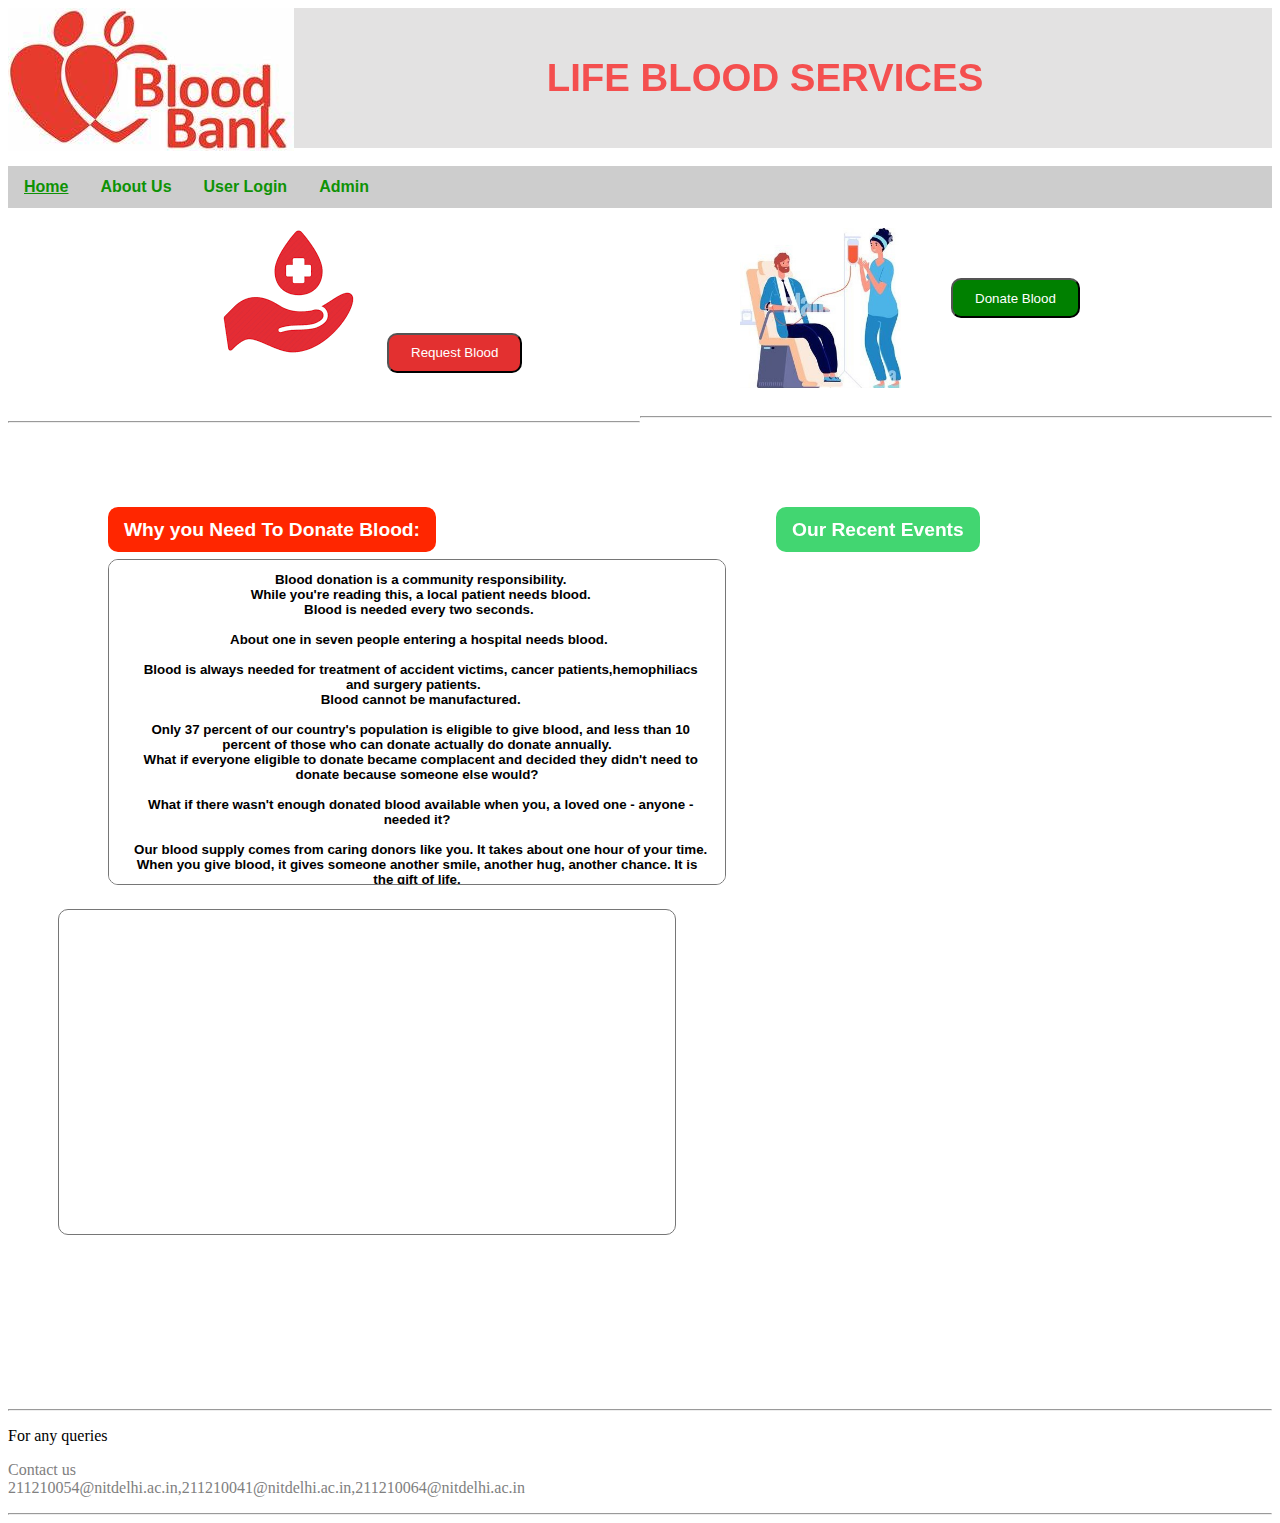
<file: index.html>
<!DOCTYPE html>
<html lang="en">
<head>
    <meta charset="UTF-8">
    <meta http-equiv="X-UA-Compatible" content="IE=edge">
    <meta name="viewport" content="width=device-width, initial-scale=1.0">
    <title>Blood Bank|Home</title>
	<link rel="stylesheet" href="homestyle.css">
</head>
<body>
	<header><span class="logo"><img src="logo.png" alt="img"></span>
		<span><center><br><h1>LIFE BLOOD SERVICES</h1></center></span>
		<br>
		<ul>
		  <li><a class="active" href="#home">Home</a></li>
		<li><a href="aboutus.html">About Us</a></li>
		  <li><a href="userlogin.html">User Login</a></li>
		  <li><a href="adminlogin.html">Admin</a></li>	
		</ul>
	</header>	  
	<main>
		<span class="requestblood">
		<span class="requestbloodimage"><img src="request blood.png" alt="img"></span>
		<button class="requestbloodbutton"> 
			<a class="requestbloodbutton" href="userlogin.html">Request Blood</a>
		</button>
		<br>
		<hr>
	    </span>
		<span class="donateblood">
			<span class="donatebloodimage"><img src="donate blood.jpg" alt="img"></span>
			<button class="donatebloodbutton"> 
				<a class="donatebloodbutton" href="userlogin.html">Donate Blood</a>
			</button>
			<br>
			<br>
			<br><br><br><br>
			<hr>
		</span>
		<span class="wyndb">
			<label for="wyntdb" class="wyndb">Why you Need To Donate Blood:</label>
		    <br>
			<br>
			<textarea name="wyndb" id="" cols="70" rows="20" class="wyndb" >  Blood donation is a community responsibility.
  While you're reading this, a local patient needs blood.
  Blood is needed every two seconds. 

  About one in seven people entering a hospital needs blood. 

  Blood is always needed for treatment of accident victims, cancer patients,hemophiliacs and surgery patients.  
  Blood cannot be manufactured.

  Only 37 percent of our country's population is eligible to give blood, and less than 10 percent of those who can donate actually do donate annually.
  What if everyone eligible to donate became complacent and decided they didn't need to donate because someone else would?

  What if there wasn't enough donated blood available when you, a loved one - anyone - needed it?

  Our blood supply comes from caring donors like you. It takes about one hour of your time. When you give blood, it gives someone another smile, another hug, another chance. It is the gift of life.
				
	Be a Hero. Give Blood.</textarea>
		</span>
		<span>
			<label for="ore" class="ore">Our Recent Events</label>
			 <textarea name="ore" id="" cols="70" rows="20" class="ore">

			 </textarea>
		</span>


	</main>
	<br><br><br><br><br><br><br><br><br>
	<footer><hr>
		<p> For any queries</p>
		<p style="color:grey"> Contact us<br>
		211210054@nitdelhi.ac.in,211210041@nitdelhi.ac.in,211210064@nitdelhi.ac.in</p><hr>
	</footer>
	
	
</body>
</html>
</file>
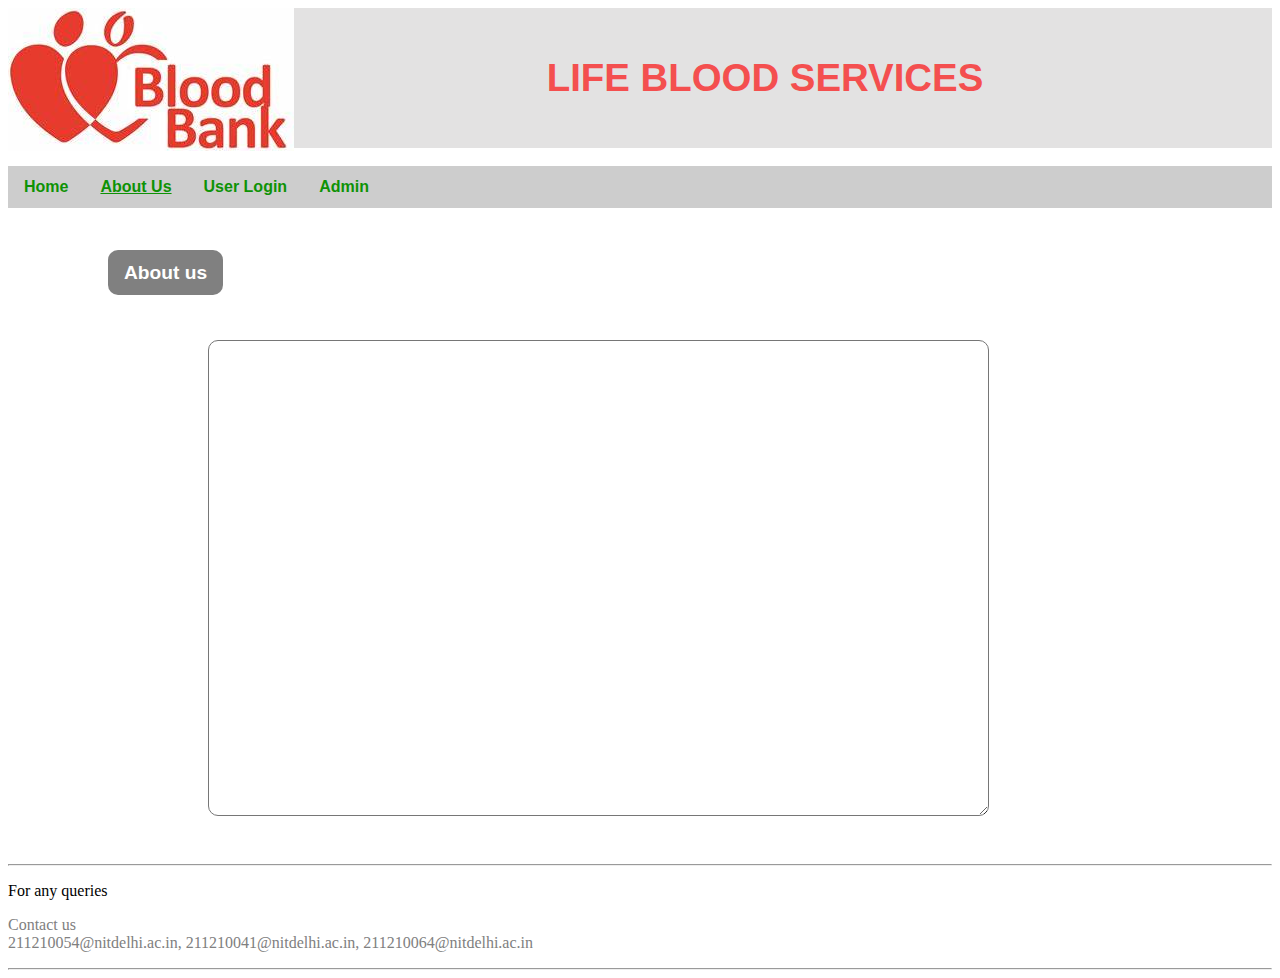
<file: aboutus.html>
<!DOCTYPE html>
<html lang="en">

<head>
	<meta charset="UTF-8">
	<meta http-equiv="X-UA-Compatible" content="IE=edge">
	<meta name="viewport" content="width=device-width, initial-scale=1.0">
	<title>Blood Bank|Home</title>
	<link rel="stylesheet" href="aboutusstyle.css">
</head>

<body>
	<header><span class="logo"><img src="logo.png" alt="img"></span>
		<span>
			<center><br>
				<h1>LIFE BLOOD SERVICES</h1>
			</center>
		</span>
		<br>
		<ul>
			<li><a href="index.html">Home</a></li>
			<li><a class="active" href="#aboutus">About Us</a></li>
			<li><a href="userlogin.html">User Login</a></li>
			<li><a href="adminlogin.html">Admin</a></li>
		</ul>
	</header>
	<main>
		<br>
		<br>
		<br>
		<label for="aboutus" class="aboutus">About us</label>
		<br>
		<br>
		<br>
		<span>
			<textarea name="aboutus" id="" cols="90" rows="30" class="aboutus">

			</textarea>
			<br><br>
		</span>
		</span>
		<div>
			<script type="text/javascript" src="https://form.jotform.com/223244849986472"></script>
		</div>
	</main>
	</span>
	<br>
	<footer>
		<hr>
		<p> For any queries</p>
		<p style="color:grey"> Contact us<br>
			211210054@nitdelhi.ac.in,
			211210041@nitdelhi.ac.in,
			211210064@nitdelhi.ac.in</p>
		<hr>
	</footer>


</body>

</html>
</file>
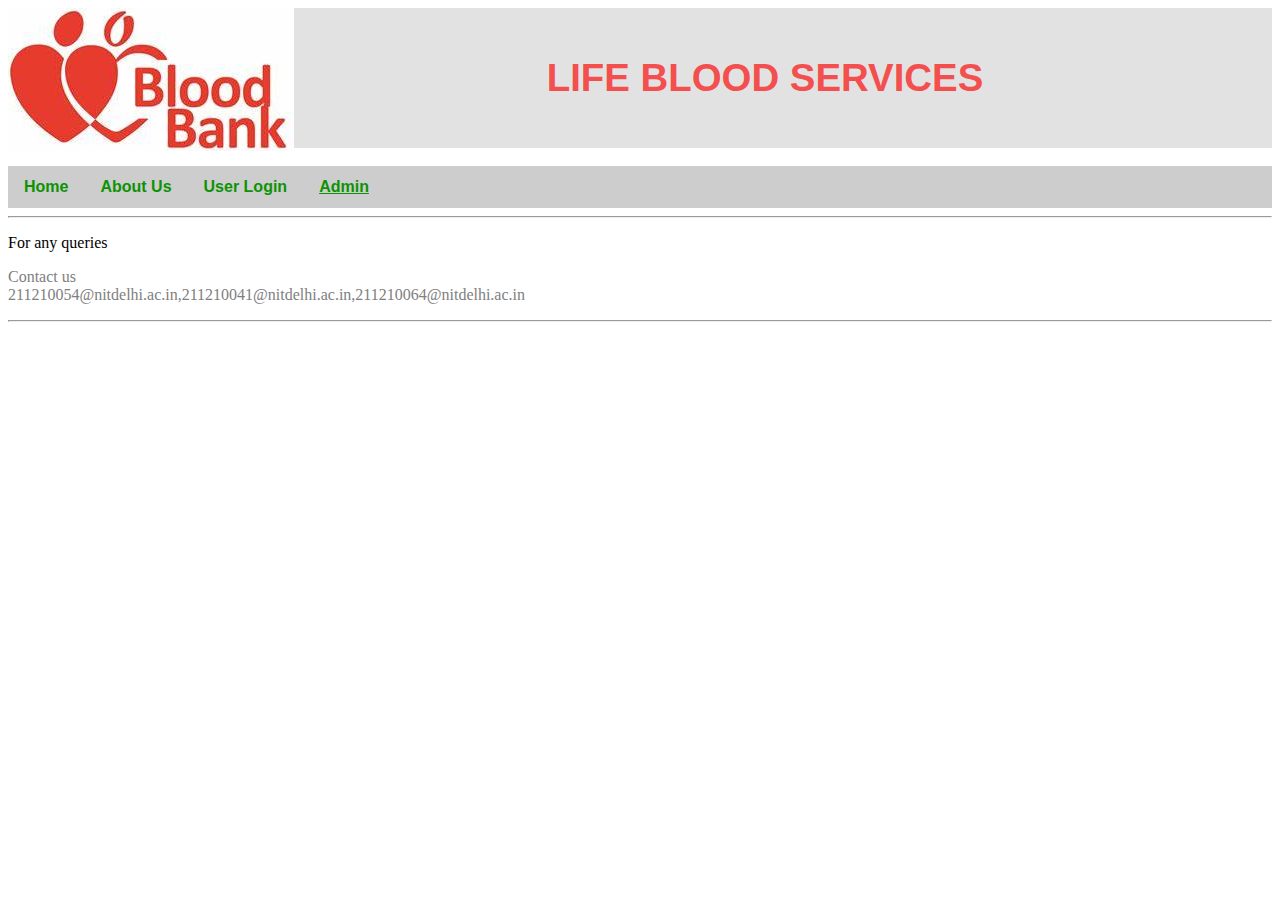
<file: addaadmin.html>
<!DOCTYPE html>
<html lang="en">

<head>
	<meta charset="UTF-8">
	<meta http-equiv="X-UA-Compatible" content="IE=edge">
	<meta name="viewport" content="width=device-width, initial-scale=1.0">
	<title>add a admin</title>
	<link rel="stylesheet" href="addaadminstyle.css">
</head>

<body>
	<header><span class="logo"><img src="logo.png" alt="img"></span>
		<span>
			<center><br>
				<h1>LIFE BLOOD SERVICES</h1>
			</center>
		</span>
		<br>
		<ul>
			<li><a href="index.html">Home</a></li>
			<li><a href="aboutus.html">About Us</a></li>
			<li><a href="userlogin.html">User Login</a></li>
			<li><a class="active" href="#admin">Admin</a></li>
		</ul>
	</header>
	<main>

	</main>
	<footer>
		<hr>
		<p> For any queries</p>
		<p style="color:grey"> Contact us<br>
			211210054@nitdelhi.ac.in,211210041@nitdelhi.ac.in,211210064@nitdelhi.ac.in</p>
		<hr>
	</footer>
</body>

</html>
</file>
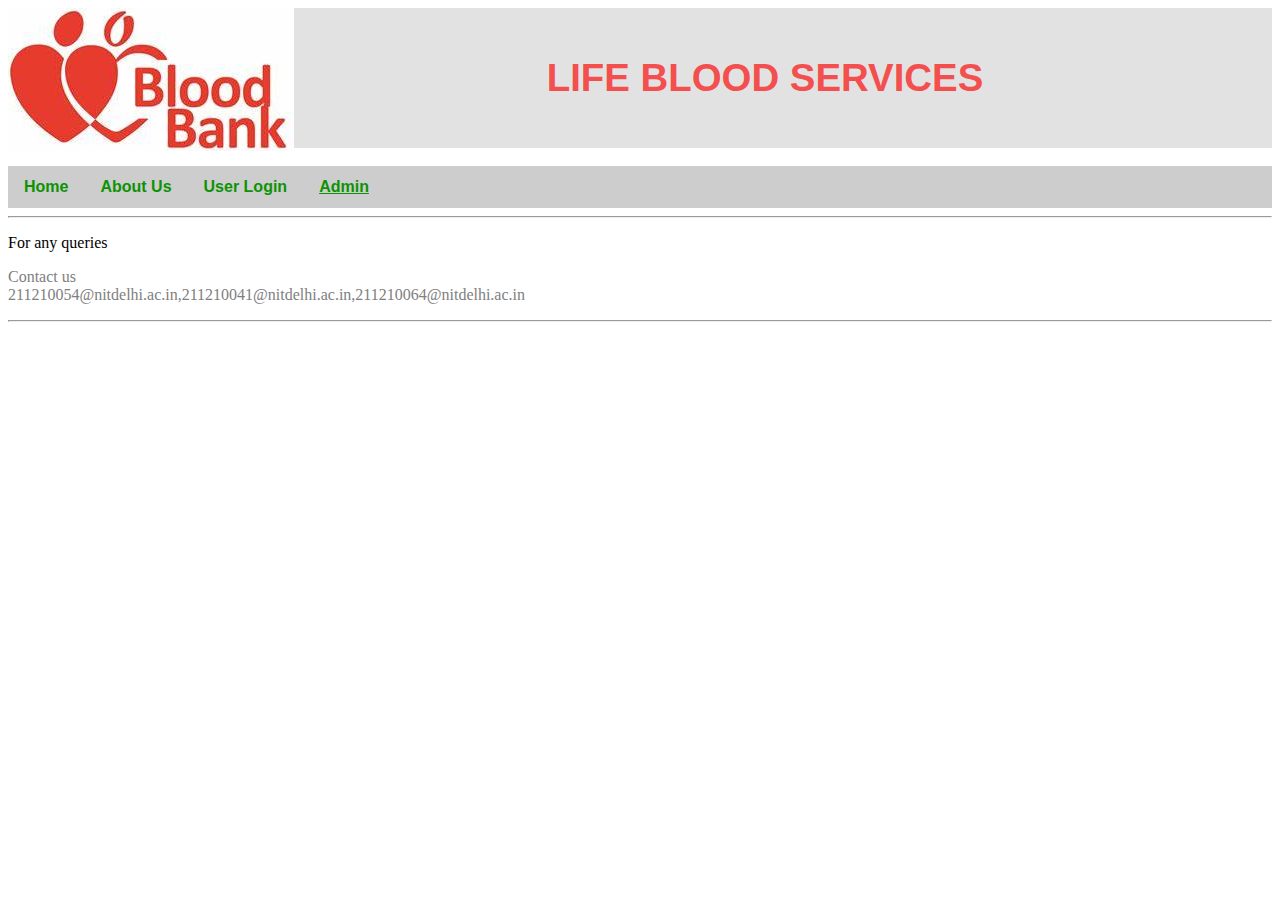
<file: addablooddonation.html>
<!DOCTYPE html>
<html lang="en">

<head>
	<meta charset="UTF-8">
	<meta http-equiv="X-UA-Compatible" content="IE=edge">
	<meta name="viewport" content="width=device-width, initial-scale=1.0">
	<title>add a bllod donation</title>
	<link rel="stylesheet" href="addablooddonation.css">
</head>

<body>
	<header><span class="logo"><img src="logo.png" alt="img"></span>
		<span>
			<center><br>
				<h1>LIFE BLOOD SERVICES</h1>
			</center>
		</span>
		<br>
		<ul>
			<li><a href="index.html">Home</a></li>
			<li><a href="aboutus.html">About Us</a></li>
			<li><a href="userlogin.html">User Login</a></li>
			<li><a class="active" href="#admin">Admin</a></li>
		</ul>
	</header>
	<main>

	</main>
	<footer>
		<hr>
		<p> For any queries</p>
		<p style="color:grey"> Contact us<br>
			211210054@nitdelhi.ac.in,211210041@nitdelhi.ac.in,211210064@nitdelhi.ac.in</p>
		<hr>
	</footer>
</body>

</html>
</file>
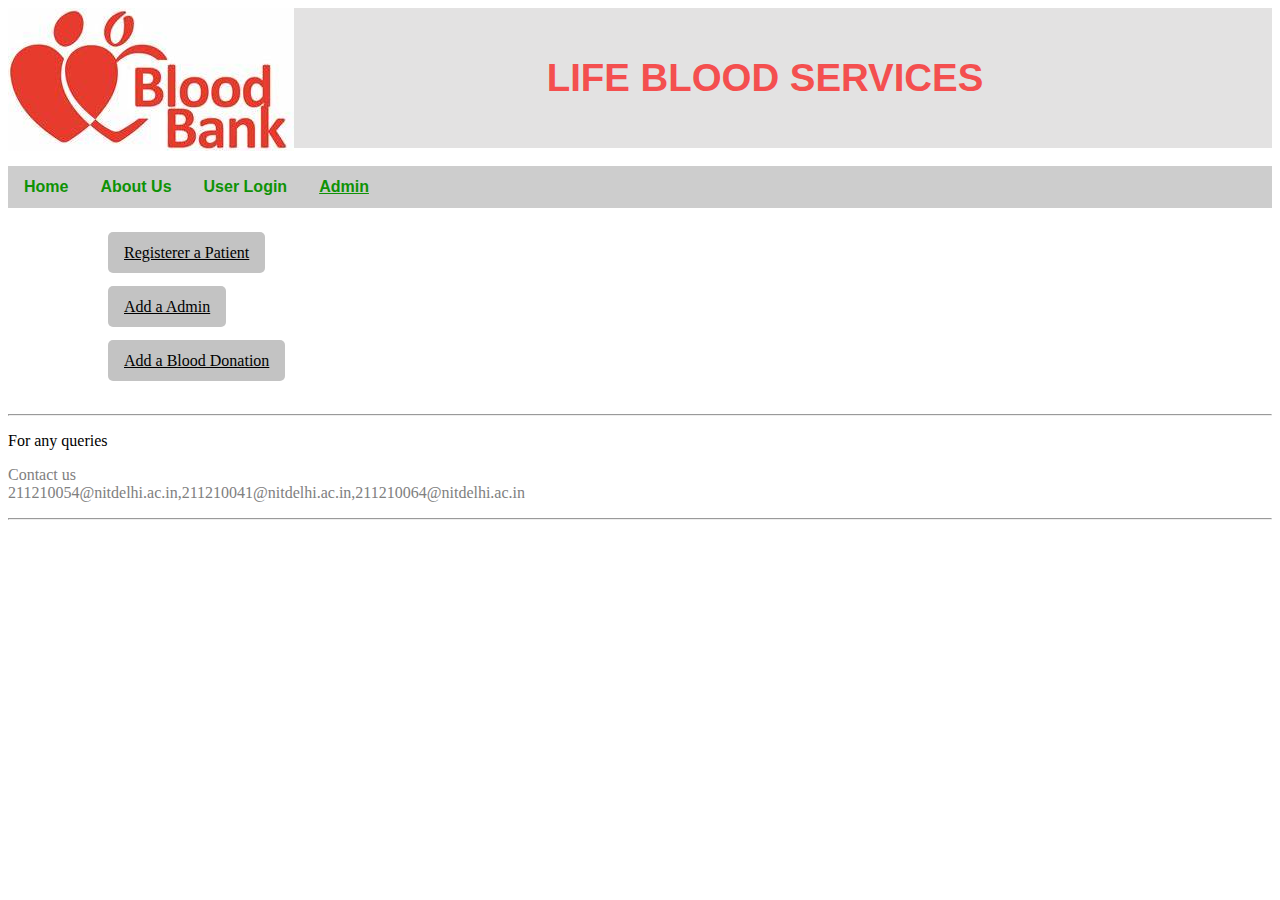
<file: admin.html>
<!DOCTYPE html>
<html lang="en">

<head>
  <meta charset="UTF-8">
  <meta http-equiv="X-UA-Compatible" content="IE=edge">
  <meta name="viewport" content="width=device-width, initial-scale=1.0">
  <title>Admin</title>
  <link rel="stylesheet" href="admin.css">
</head>

<body>
  <header><span class="logo"><img src="logo.png" alt="img"></span>
    <span>
      <center><br>
        <h1>LIFE BLOOD SERVICES</h1>
      </center>
    </span>
    <br>
    <ul>
      <li><a href="index.html">Home</a></li>
      <li><a href="aboutus.html">About Us</a></li>
      <li><a href="userlogin.html">User Login</a></li>
      <li><a class="active" href="#admin">Admin</a></li>
    </ul>
  </header>
  <main>
    <br><br>
    <a href="patientregistration.html" class="patientregistration"> Registerer a Patient</a><br><br><br>
    <a href="addaadmin.html" class="addanadmin"> Add a Admin</a><br><br><br>
    <a href="addablooddonation.html" class="addablooddonation">Add a Blood Donation</a><br><br><br>

  </main>
  <footer>
    <hr>
    <p> For any queries</p>
    <p style="color:grey"> Contact us<br>
      211210054@nitdelhi.ac.in,211210041@nitdelhi.ac.in,211210064@nitdelhi.ac.in</p>
    <hr>
  </footer>
</body>

</html>
</file>
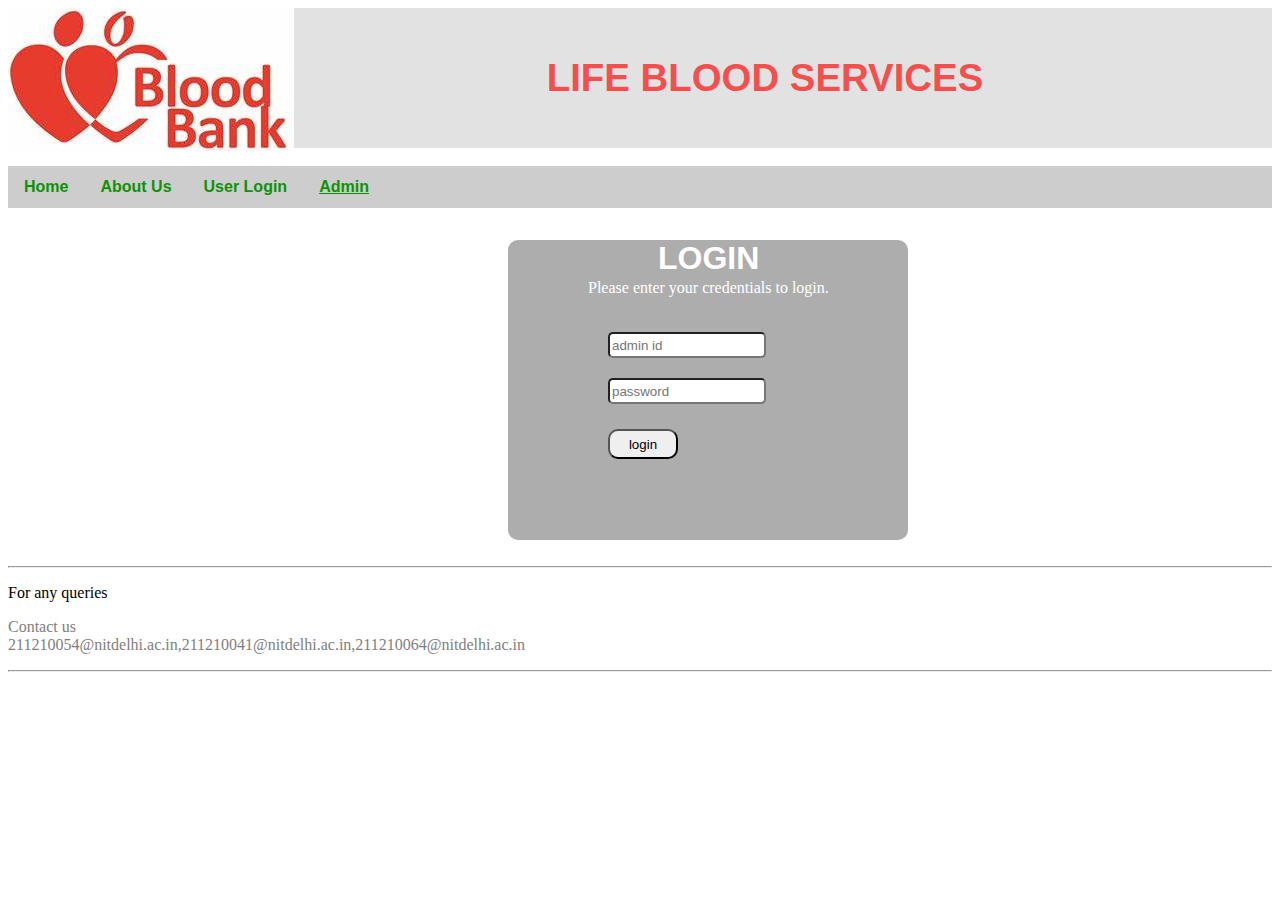
<file: adminlogin.html>
<!DOCTYPE html>
<html lang="en">

<head>
	<meta charset="UTF-8">
	<meta http-equiv="X-UA-Compatible" content="IE=edge">
	<meta name="viewport" content="width=device-width, initial-scale=1.0">
	<title>Blood Bank|Home</title>
	<link rel="stylesheet" href="adminloginstyle.css">
</head>

<body>
	<header><span class="logo"><img src="logo.png" alt="img"></span>
		<span>
			<center><br>
				<h1>LIFE BLOOD SERVICES</h1>
			</center>
		</span>
		<br>
		<ul>
			<li><a href="index.html">Home</a></li>
			<li><a href="aboutus.html">About Us</a></li>
			<li><a href="userlogin.html">User Login</a></li>
			<li><a class="active" href="#admin">Admin</a></li>
		</ul>
	</header>
	<main>
		<div class="adminlogin-page">
			<div class="adminform">
				<div class="adminlogin">
					<div class="adminlogin-header">
						<h3>LOGIN</h3>
						<p class="adminloginp">Please enter your credentials to login.</p>
					</div>
				</div>
				<form class="adminlogin-form">
					<input type="text" placeholder="admin id" class="adminlogin-formadminid" /><br>
					<input type="password" placeholder="password" class="adminlogin-formpassword" /><br>
					<button class="adminlogin-formbutton">login</button>
				</form>
			</div>
		</div>
	</main>
	</span>
	<br>
	<footer>
		<hr>
		<p> For any queries</p>
		<p style="color:grey"> Contact us<br>
			211210054@nitdelhi.ac.in,211210041@nitdelhi.ac.in,211210064@nitdelhi.ac.in</p>
		<hr>
	</footer>


</body>

</html>
</file>
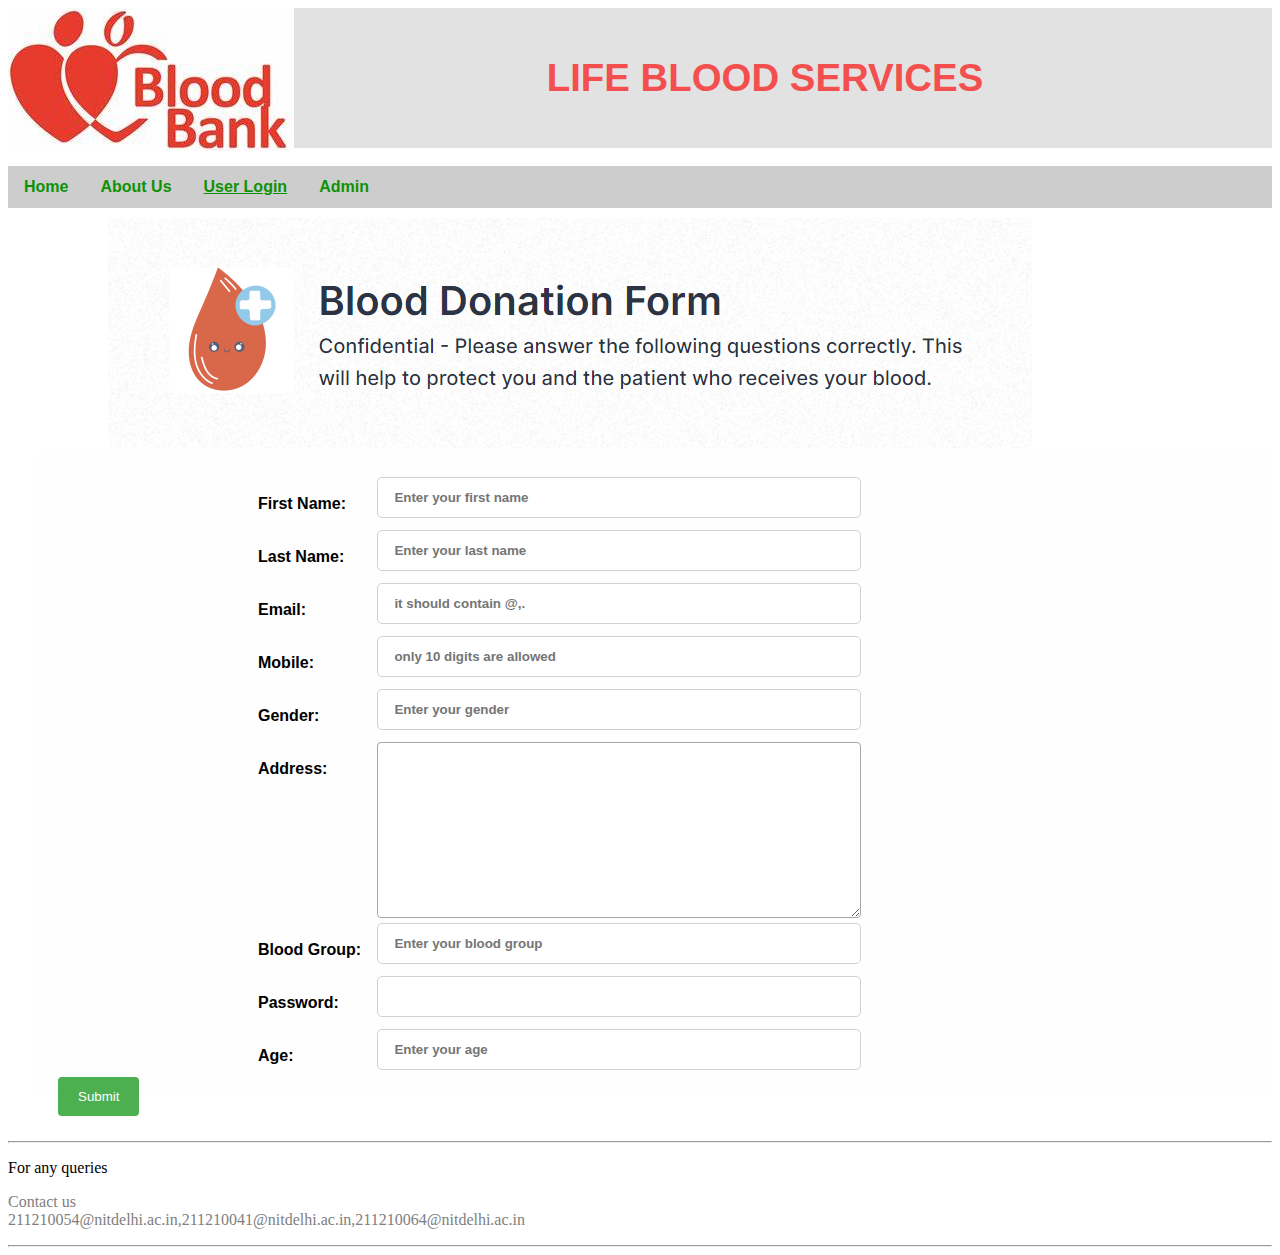
<file: donarregistartion.html>
<!DOCTYPE html>
<html lang="en">

<head>
    <meta charset="UTF-8">
    <meta http-equiv="X-UA-Compatible" content="IE=edge">
    <meta name="viewport" content="width=device-width, initial-scale=1.0">
    <title>Donar Registartin</title>
    <link rel="stylesheet" href="donarregistration.css">
</head>

<body>
    <header><span class="logo"><img src="logo.png" alt="img"></span>
        <span>
            <center><br>
                <h1>LIFE BLOOD SERVICES</h1>
            </center>
        </span>
        <br>
        <ul>
            <li><a href="index.html">Home</a></li>
            <li><a href="aboutus.html">About Us</a></li>
            <li><a class="active" href="#userlogin">User Login</a></li>
            <li><a href="adminlogin.html">Admin</a></li>
        </ul>
    </header>
    <main>
        <img class="donorregistrationlogo" src="donorregistrationlogo.png" alt="img">
        <form action="donarregistration.php" method="post">
            <div class="container">
                <div class="row">
                    <div class="col-10">
                        <label for="fname">First Name:</label>
                    </div>
                    <div class="col-90">
                        <input type="text" id="fname" name="DFName" placeholder="Enter your first name">
                    </div>
                </div>
                <div class="row">
                    <div class="col-10">
                        <label for="lname">Last Name:</label>
                    </div>
                    <div class="col-90">
                        <input type="text" id="lname" name="DLName" placeholder="Enter your last name">
                    </div>
                </div>
                <div class="row">
                    <div class="col-10">
                        <label for="email">Email:</label>
                    </div>
                    <div class="col-90">
                        <input type="email" id="email" name="email" placeholder="it should contain @,.">
                    </div>
                </div>
                <div class="row">
                    <div class="col-10">
                        <label for="mobile">Mobile:</label>
                    </div>
                    <div class="col-90">
                        <input type="tel" id="mobile" name="phnumber" placeholder="only 10 digits are allowed">
                    </div>
                </div>
                <div class="row">
                    <div class="col-10">
                        <label for="gender">Gender:</label>
                    </div>
                    <div class="col-90">
                        <input type="text" id="gender" name="Gender" placeholder="Enter your gender">
                    </div>
                </div>
                <div class="row">
                    <div class="col-10">
                        <label for="address">Address:</label>
                    </div>
                    <div class="col-90">
                        <textarea name="address" id="address" cols="30" rows="10"></textarea>
                    </div>
                </div>
                <div class="row">
                    <div class="col-10">
                        <label for="bloodgroup">Blood Group:</label>
                    </div>
                    <div class="col-90">
                        <input type="text" id="bloodgroup" name="DBlood_group" placeholder="Enter your blood group">
                    </div>
                </div>
                <div class="row">
                    <div class="col-10">
                        <label for="password">Password:</label>
                    </div>
                    <div class="col-90">
                        <input type="password" id="password" name="D_password">
                    </div>
                </div>
                <div class="row">
                    <div class="col-10">
                        <label for="age">Age:</label>
                    </div>
                    <div class="col-90">
                        <input type="text" id="age" name="D_age" placeholder="Enter your age">
                    </div>
                </div>
                <input type="submit" class="btn btn-primary" />
            </div>
        </form>
    </main>
    <br><br>
    <footer>
        <hr>
        <p> For any queries</p>
        <p style="color:grey"> Contact us<br>
            211210054@nitdelhi.ac.in,211210041@nitdelhi.ac.in,211210064@nitdelhi.ac.in</p>
        <hr>
    </footer>
</body>

</html>
</file>
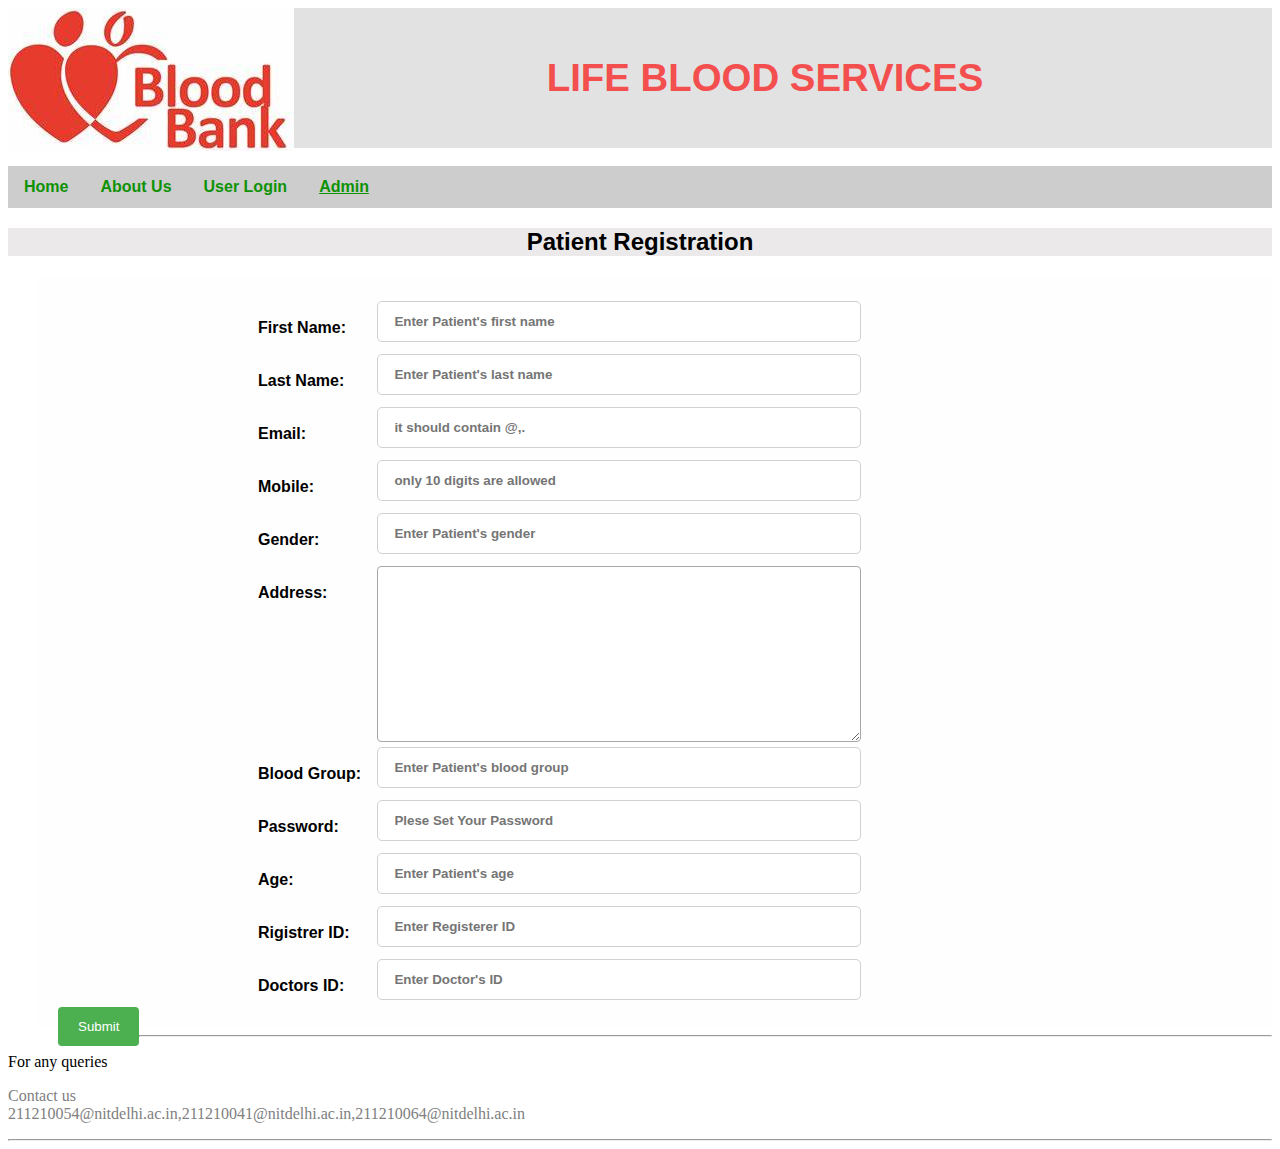
<file: patientregistration.html>
<!DOCTYPE html>
<html lang="en">

<head>
    <meta charset="UTF-8">
    <meta http-equiv="X-UA-Compatible" content="IE=edge">
    <meta name="viewport" content="width=device-width, initial-scale=1.0">
    <title>patientregestration</title>
</head>

<body>

    <head>
        <meta charset="UTF-8">
        <meta http-equiv="X-UA-Compatible" content="IE=edge">
        <meta name="viewport" content="width=device-width, initial-scale=1.0">
        <title>Blood Bank|Home</title>
        <link rel="stylesheet" href="patientregistration.css">
    </head>

    <body>
        <header><span class="logo"><img src="logo.png" alt="img"></span>
            <span>
                <center><br>
                    <h1>LIFE BLOOD SERVICES</h1>
                </center>
            </span>
            <br>
            <ul>
                <li><a href="index.html">Home</a></li>
                <li><a href="aboutus.html">About Us</a></li>
                <li><a href="userlogin.html">User Login</a></li>
                <li><a class="active" href="#admin">Admin</a></li>
            </ul>
        </header>
        <main>
            <h2 class="patientregistrationh2">Patient Registration</h2>
            <form action="patientregistration.php" method="post">
                <div class="container">
                    <div class="row">
                        <div class="col-10">
                            <label for="fname">First Name:</label>
                        </div>
                        <div class="col-90">
                            <input type="text" id="fname" name="PFname" placeholder="Enter Patient's first name">
                        </div>
                    </div>
                    <div class="row">
                        <div class="col-10">
                            <label for="lname">Last Name:</label>
                        </div>
                        <div class="col-90">
                            <input type="text" id="lname" name="PLname" placeholder="Enter Patient's last name">
                        </div>
                    </div>
                    <div class="row">
                        <div class="col-10">
                            <label for="email">Email:</label>
                        </div>
                        <div class="col-90">
                            <input type="email" id="email" name="P_email" placeholder="it should contain @,.">
                        </div>
                    </div>
                    <div class="row">
                        <div class="col-10">
                            <label for="mobile">Mobile:</label>
                        </div>
                        <div class="col-90">
                            <input type="tel" id="mobile" name="P_contact" placeholder="only 10 digits are allowed">
                        </div>
                    </div>
                    <div class="row">
                        <div class="col-10">
                            <label for="gender">Gender:</label>
                        </div>
                        <div class="col-90">
                            <input type="text" id="gender" name="Gender" placeholder="Enter Patient's gender">
                        </div>
                    </div>
                    <div class="row">
                        <div class="col-10">
                            <label for="address">Address:</label>
                        </div>
                        <div class="col-90">
                            <textarea name="Address" id="address" cols="30" rows="10"></textarea>
                        </div>
                    </div>
                    <div class="row">
                        <div class="col-10">
                            <label for="bloodgroup">Blood Group:</label>
                        </div>
                        <div class="col-90">
                            <input type="text" id="bloodgroup" name="PBlood_group"
                                placeholder="Enter Patient's blood group">
                        </div>
                    </div>
                    <div class="row">
                        <div class="col-10">
                            <label for="password">Password:</label>
                        </div>
                        <div class="col-90">
                            <input type="password" id="password" name="P_Password"
                                placeholder="Plese Set Your Password">
                        </div>
                    </div>
                    <div class="row">
                        <div class="col-10">
                            <label for="age">Age:</label>
                        </div>
                        <div class="col-90">
                            <input type="text" id="age" name="P_age" placeholder="Enter Patient's age">
                        </div>
                    </div>
                    <div class="row">
                        <div class="col-10">
                            <label for="Employee_id">Rigistrer ID:</label>
                        </div>
                        <div class="col-90">
                            <input type="text" id="Employee_id" name="E_id" placeholder="Enter Registerer ID">
                        </div>
                    </div>
                    <div class="row">
                        <div class="col-10">
                            <label for="Doctor_id">Doctors ID:</label>
                        </div>
                        <div class="col-90">
                            <input type="text" id="Doctor_id" name="D_id" placeholder="Enter Doctor's ID">
                        </div>
                    </div>

                    <input type="submit" class="btn btn-primary" />
                </div>
            </form>
        </main>
        <footer>
            <hr>
            <p> For any queries</p>
            <p style="color:grey"> Contact us<br>
                211210054@nitdelhi.ac.in,211210041@nitdelhi.ac.in,211210064@nitdelhi.ac.in</p>
            <hr>
        </footer>
    </body>

</html>
</file>
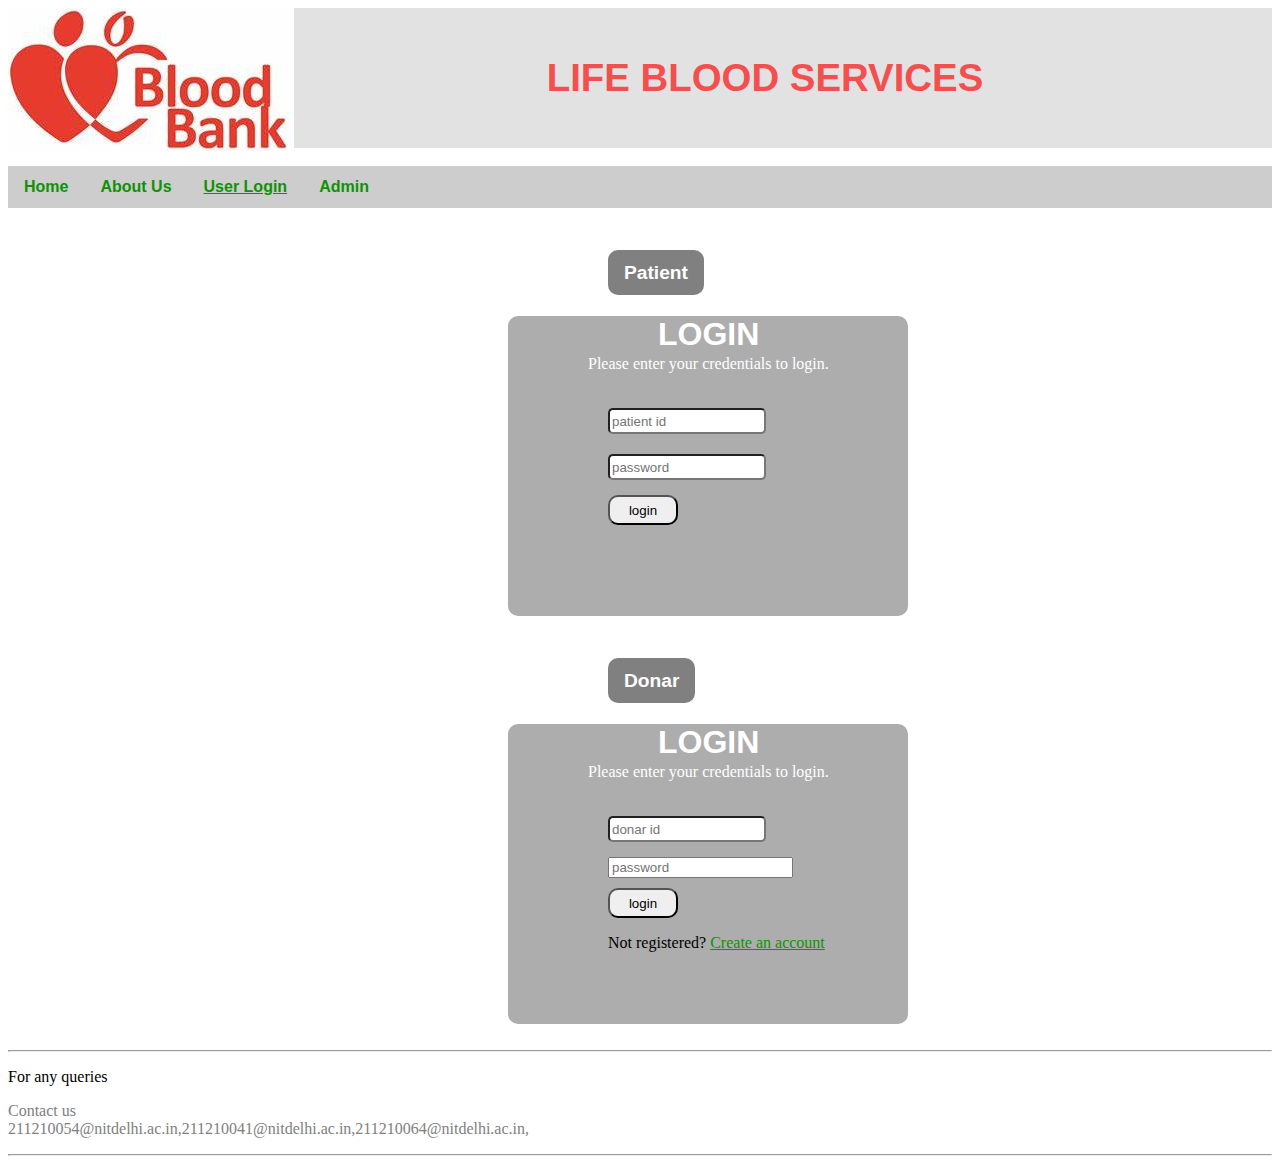
<file: userlogin.html>
<!DOCTYPE html>
<html lang="en">

<head>
	<meta charset="UTF-8">
	<meta http-equiv="X-UA-Compatible" content="IE=edge">
	<meta name="viewport" content="width=device-width, initial-scale=1.0">
	<title>Blood Bank|Home</title>
	<link rel="stylesheet" href="userloginstyle.css">
</head>

<body>
	<header><span class="logo"><img src="logo.png" alt="img"></span>
		<span>
			<center><br>
				<h1>LIFE BLOOD SERVICES</h1>
			</center>
		</span>
		<br>
		<ul>
			<li><a href="index.html">Home</a></li>
			<li><a href="aboutus.html">About Us</a></li>
			<li><a class="active" href="#userlogin">User Login</a></li>
			<li><a href="adminlogin.html">Admin</a></li>
		</ul>
	</header>

	<main>
		<br><br><br>
		<span><label for="patient" class="patient">Patient</label></span>
		<br>
		<div class="patientlogin-page">
			<div class="patientform">
				<div class="patientlogin">
					<div class="patientlogin-header">
						<h3>LOGIN</h3>
						<p class="patientloginp">Please enter your credentials to login.</p>
					</div>
				</div>
				<form class="patientlogin-form">
					<input type="text" placeholder="patient id" class="patientlogin-formpatientid" /><br>
					<input type="password" placeholder="password" class="patientlogin-formpassword" /><br>
					<button class="patientlogin-formbutton">login</button>
				</form>
			</div>
		</div>
		<br><br><br>
		<span><label for="patient" class="donar">Donar</label></span>
		<div class="donorlogin-page">
			<div class="donorform">
				<div class="donorlogin">
					<div class="donorlogin-header">
						<h3>LOGIN</h3>
						<p class="donorloginp">Please enter your credentials to login.</p>
					</div>
				</div>
				<form class="donorlogin-form">
					<input type="text" placeholder="donar id" class="donorlogin-formpatientid" /><br>
					<input type="password" placeholder="password" class="dooarlogin-formpassword" /><br>
					<button class="donorlogin-formbutton">login</button>
					<p class="message">Not registered? <a href="donarregistartion.html">Create an account</a></p>
				</form>
			</div>
		</div>
	</main>
	</span>
	<br>
	<footer>
		<hr>
		<p> For any queries</p>
		<p style="color:grey"> Contact us<br>
			211210054@nitdelhi.ac.in,211210041@nitdelhi.ac.in,211210064@nitdelhi.ac.in,</p>
		<hr>
	</footer>
</body>

</html>
</file>
<file: homestyle.css>
span.logo{
    float: left;
    width: 250px;
    height: 130px;
}
span center{
    float: none;
    text-align: center;
    font-family: 'Lucida Sans', 'Lucida Sans Regular', 'Lucida Grande', 'Lucida Sans Unicode', Geneva, Verdana, sans-serif;
    font-weight: 1000;
    font-size: larger;
    height: 140px;
    color: rgb(244, 79, 79);
    background-color: rgb(227, 226, 226);
}
a:link {
    color:  rgb(14, 146, 5);
	}
	
	ul {
    list-style-type: none;
    margin: 0;
    padding: 0;
    overflow: hidden;
    background-color:rgb(205, 205, 205);
    text-decoration: underline;
}
li {
    float: left;
}
li a {
    display: block;
    color: rgb(12, 11, 11);
    text-align: center;
    padding: 12px 16px;
    text-decoration: none;
    font-family: 'Lucida Sans', 'Lucida Sans Regular', 'Lucida Grande', 'Lucida Sans Unicode', Geneva, Verdana, sans-serif;
    font-weight: 900;
}

.active {
    color: #138817e4;
    text-decoration: underline;
}
span.requestblood {
    float: left;
    align-items: baseline;
    width: 50%;
    margin-top: 20px;
    margin-bottom: 20px;
    border-right: thick;
    
}
span.requestbloodimage{

    margin-left: 200px;
}
button.requestbloodbutton{
    border-radius: 10px;
    background-color: rgb(227, 48, 48);
    color: white;
    height: 40px;
    margin-left: 20px;
    margin-bottom: 40px;
}
a.requestbloodbutton{
    color: white;
    font-family: 'Lucida Sans', 'Lucida Sans Regular', 'Lucida Grande', 'Lucida Sans Unicode', Geneva, Verdana, sans-serif;
    text-align: center;
    padding: 12px 16px;
    text-decoration: none;
    border-color:  rgb(227, 48, 48);
}
span.donateblood {
    float: left;
    align-items: baseline;
    width: 50%;  
    margin-bottom: 93px; 
}

span.donateblood img{
    float: left;
    height: 160px;
    margin-left: 100px ;
    margin-top: 20px;
    
}
button.donatebloodbutton{
    border-radius: 10px;
    background-color:green;
    color: white;
    height: 40px;
    margin-top: 70px;
    margin-left: 50px;
}
a.donatebloodbutton{
    color: white;
    font-family: 'Lucida Sans', 'Lucida Sans Regular', 'Lucida Grande', 'Lucida Sans Unicode', Geneva, Verdana, sans-serif;
    text-align: center;
    padding: 12px 16px;
    text-decoration: none;
    border-color: green;
}
span.wyndb{
    margin-left: 50px;
    float: left;
}

textarea {
    resize: none;
}

label.wyndb{
    font-family: 'Lucida Sans', 'Lucida Sans Regular', 'Lucida Grande', 'Lucida Sans Unicode', Geneva, Verdana, sans-serif;
    font-weight: 900;
    font-size: larger;
    background-color: rgb(255, 38, 0);
    color: white;
    padding: 12px 16px;
    border-radius: 10px;
    margin-left: 50px;

}
textarea.wyndb{
    font-family: 'Lucida Sans', 'Lucida Sans Regular', 'Lucida Grande', 'Lucida Sans Unicode', Geneva, Verdana, sans-serif;
    font-weight: 900;
    text-align: center;
    margin-left: 50px;
    border-radius: 10px;
    padding: 12px 16px;
}
label.ore{
    font-family: 'Lucida Sans', 'Lucida Sans Regular', 'Lucida Grande', 'Lucida Sans Unicode', Geneva, Verdana, sans-serif;
    font-weight: 900;
    font-size: larger;
    background-color: rgba(8, 201, 69, 0.766);
    color: white;
    padding: 12px 16px;
    border-radius: 10px;
    margin-left: 50px;

}
textarea.ore{
    font-family: 'Lucida Sans', 'Lucida Sans Regular', 'Lucida Grande', 'Lucida Sans Unicode', Geneva, Verdana, sans-serif;
    font-weight: 900;
    text-align: center;
    margin-left: 50px;
    border-radius: 10px;
    padding: 12px 16px;
    margin-top: 20px;
}
</file>
<file: aboutusstyle.css>
span.logo{
    float: left;
    width: 250px;
    height: 130px;
}
span center{
    float: none;
    text-align: center;
    font-family: 'Lucida Sans', 'Lucida Sans Regular', 'Lucida Grande', 'Lucida Sans Unicode', Geneva, Verdana, sans-serif;
    font-weight: 1000;
    font-size: larger;
    height: 140px;
    color: rgb(244, 79, 79);
    background-color: rgb(227, 226, 226);
}
a:link {
    color:  rgb(14, 146, 5);
	}
	
	ul {
    list-style-type: none;
    margin: 0;
    padding: 0;
    overflow: hidden;
    background-color:rgb(205, 205, 205);
    text-decoration: underline;
}
li {
    float: left;
}
li a {
    display: block;
    color: rgb(12, 11, 11);
    text-align: center;
    padding: 12px 16px;
    text-decoration: none;
    font-family: 'Lucida Sans', 'Lucida Sans Regular', 'Lucida Grande', 'Lucida Sans Unicode', Geneva, Verdana, sans-serif;
    font-weight: 900;
}

.active {
    color: #138817e4;
    text-decoration: underline;
}
label.aboutus{
    font-family: 'Lucida Sans', 'Lucida Sans Regular', 'Lucida Grande', 'Lucida Sans Unicode', Geneva, Verdana, sans-serif;
    font-weight: 900;
    font-size: larger;
    background-color: grey;
    color: white;
    padding: 12px 16px;
    border-radius: 10px;
    margin-left: 100px;

}
textarea.aboutus{
    font-family: 'Lucida Sans', 'Lucida Sans Regular', 'Lucida Grande', 'Lucida Sans Unicode', Geneva, Verdana, sans-serif;
    font-weight: 900;
    text-align: left;
    margin-left: 200px;
    border-radius: 10px;
    padding: 12px 16px;
    margin-top: 20px;
}
</file>
<file: addaadminstyle.css>
span.logo{
    float: left;
    width: 250px;
    height: 130px;
}
span center{
    float: none;
    text-align: center;
    font-family: 'Lucida Sans', 'Lucida Sans Regular', 'Lucida Grande', 'Lucida Sans Unicode', Geneva, Verdana, sans-serif;
    font-weight: 1000;
    font-size: larger;
    height: 140px;
    color: rgb(244, 79, 79);
    background-color: rgb(227, 226, 226);
}
a:link {
    color:  rgb(14, 146, 5);
	}
	
	ul {
    list-style-type: none;
    margin: 0;
    padding: 0;
    overflow: hidden;
    background-color:rgb(205, 205, 205);
    text-decoration: underline;
}
li {
    float: left;
}
li a {
    display: block;
    color: rgb(12, 11, 11);
    text-align: center;
    padding: 12px 16px;
    text-decoration: none;
    font-family: 'Lucida Sans', 'Lucida Sans Regular', 'Lucida Grande', 'Lucida Sans Unicode', Geneva, Verdana, sans-serif;
    font-weight: 900;
}

.active {
    color: #138817e4;
    text-decoration: underline;
}
</file>
<file: addablooddonation.css>
span.logo{
    float: left;
    width: 250px;
    height: 130px;
}
span center{
    float: none;
    text-align: center;
    font-family: 'Lucida Sans', 'Lucida Sans Regular', 'Lucida Grande', 'Lucida Sans Unicode', Geneva, Verdana, sans-serif;
    font-weight: 1000;
    font-size: larger;
    height: 140px;
    color: rgb(244, 79, 79);
    background-color: rgb(227, 226, 226);
}
a:link {
    color:  rgb(14, 146, 5);
	}
	
	ul {
    list-style-type: none;
    margin: 0;
    padding: 0;
    overflow: hidden;
    background-color:rgb(205, 205, 205);
    text-decoration: underline;
}
li {
    float: left;
}
li a {
    display: block;
    color: rgb(12, 11, 11);
    text-align: center;
    padding: 12px 16px;
    text-decoration: none;
    font-family: 'Lucida Sans', 'Lucida Sans Regular', 'Lucida Grande', 'Lucida Sans Unicode', Geneva, Verdana, sans-serif;
    font-weight: 900;
}

.active {
    color: #138817e4;
    text-decoration: underline;
}
</file>
<file: admin.css>
span.logo{
    float: left;
    width: 250px;
    height: 130px;
}
span center{
    float: none;
    text-align: center;
    font-family: 'Lucida Sans', 'Lucida Sans Regular', 'Lucida Grande', 'Lucida Sans Unicode', Geneva, Verdana, sans-serif;
    font-weight: 1000;
    font-size: larger;
    height: 140px;
    color: rgb(244, 79, 79);
    background-color: rgb(227, 226, 226);
}
a:link {
    color:  rgb(14, 146, 5);
	}
	
	ul {
    list-style-type: none;
    margin: 0;
    padding: 0;
    overflow: hidden;
    background-color:rgb(205, 205, 205);
    text-decoration: underline;
}
li {
    float: left;
}
li a {
    display: block;
    color: rgb(12, 11, 11);
    text-align: center;
    padding: 12px 16px;
    text-decoration: none;
    font-family: 'Lucida Sans', 'Lucida Sans Regular', 'Lucida Grande', 'Lucida Sans Unicode', Geneva, Verdana, sans-serif;
    font-weight: 900;
}

.active {
    color: #138817e4;
    text-decoration: underline;
}
a.patientregistration{
    
    color: black;
    background-color: rgb(195, 195, 195);
    width: 300px;
    height: 50px;
    padding: 12px 16px;
    margin-left: 100px;
    border-radius: 5px;
   
}
a.addanadmin{
    
    color: black;
    background-color: rgb(195, 195, 195);
    width: 300px;
    height: 50px;
    padding: 12px 16px;
    margin-left: 100px;
    border-radius: 5px;
}
a.addablooddonation{
    
    color: black;
    background-color: rgb(195, 195, 195);
    width: 300px;
    height: 50px;
    padding: 12px 16px;
    margin-left: 100px;
    border-radius: 5px;
}
</file>
<file: adminloginstyle.css>
span.logo{
    float: left;
    width: 250px;
    height: 130px;
}
span center{
    float: none;
    text-align: center;
    font-family: 'Lucida Sans', 'Lucida Sans Regular', 'Lucida Grande', 'Lucida Sans Unicode', Geneva, Verdana, sans-serif;
    font-weight: 1000;
    font-size: larger;
    height: 140px;
    color: rgb(244, 79, 79);
    background-color: rgb(227, 226, 226);
}
a:link {
    color:  rgb(14, 146, 5);
	}
	
	ul {
    list-style-type: none;
    margin: 0;
    padding: 0;
    overflow: hidden;
    background-color:rgb(205, 205, 205);
    text-decoration: underline;
}
li {
    float: left;
}
li a {
    display: block;
    color: rgb(12, 11, 11);
    text-align: center;
    padding: 12px 16px;
    text-decoration: none;
    font-family: 'Lucida Sans', 'Lucida Sans Regular', 'Lucida Grande', 'Lucida Sans Unicode', Geneva, Verdana, sans-serif;
    font-weight: 900;
}

.active {
    color: #138817e4;
    text-decoration: underline;
}
div.adminlogin-page{
    width: 400px;
    height: 300px;
    background-color: rgb(173, 173, 173);
    border-radius: 10px;
    margin-left: 500px;
}
div h3{
    font-family: 'Lucida Sans', 'Lucida Sans Regular', 'Lucida Grande', 'Lucida Sans Unicode', Geneva, Verdana, sans-serif;
    font-size: 200%;
    font-weight: 900;
    margin-left: 150px;
    color: white;
}
p.adminloginp{
    color: white;
    font-weight: 500px;
    margin-left: 80px;
    margin-top: -30px;
}
form.adminlogin-form{
    margin-left: 100px;
    margin-top: 20px;

}
input.adminlogin-formadminid{
    border-radius: 5px;
    height: 20px;
    width: 150px;
    margin-bottom: 15px;
    margin-top: 15px;
    color: black;
}
input.adminlogin-formpassword{
    border-radius: 5px;
    height: 20px;
    width: 150px;
    margin-bottom: 15px;
    margin-top: 5px;
    color: black;
}
button.adminlogin-formbutton{
    border-radius: 10px;
     height: 30px;
     width: 70px;
     margin-top: 10px;
}
</file>
<file: donarregistration.css>
span.logo{
    float: left;
    width: 250px;
    height: 130px;
}
span center{
    float: none;
    text-align: center;
    font-family: 'Lucida Sans', 'Lucida Sans Regular', 'Lucida Grande', 'Lucida Sans Unicode', Geneva, Verdana, sans-serif;
    font-weight: 1000;
    font-size: larger;
    height: 140px;
    color: rgb(244, 79, 79);
    background-color: rgb(227, 226, 226);
}
a:link {
    color:  rgb(14, 146, 5);
	}
	
	ul {
    list-style-type: none;
    margin: 0;
    padding: 0;
    overflow: hidden;
    background-color:rgb(205, 205, 205);
    text-decoration: underline;
}
li {
    float: left;
}
li a {
    display: block;
    color: rgb(12, 11, 11);
    text-align: center;
    padding: 12px 16px;
    text-decoration: none;
    font-family: 'Lucida Sans', 'Lucida Sans Regular', 'Lucida Grande', 'Lucida Sans Unicode', Geneva, Verdana, sans-serif;
    font-weight: 900;
}

.active {
    color: #138817e4;
    text-decoration: underline;
}
*{box-sizing: border-box;
    padding: auto;
}
input[type=text], input[type=email], input[type=number], input[type=select], input[type=date],input[type=select],input[type=password], input[type=tel]
{
    width: 45%;
    padding: 12px 16px;
    border: 1px solid rgb(210, 209, 209);
    border-radius: 5px;
    resize: vertical;
    float: left;
    font-family: 'Lucida Sans', 'Lucida Sans Regular', 'Lucida Grande', 'Lucida Sans Unicode', Geneva, Verdana, sans-serif;
    font-weight: 900;
}
textarea{
    width:45%;
    padding: 12px;
    border: 1px solid rgb(168, 166, 166);
    border-radius: 4px;
    resize: vertical;
    float: left;
}

label{
    padding: 12px 12px 12px 0;
    display: inline-block;
}
input[type=submit] {
    background-color: #4CAF50;
    color: white;
    padding: 12px 20px;
    border: none;
    border-radius: 4px;
    cursor: pointer;
    float:left;
}
input[type=submit]:hover {
background-color: #32a336;
}
.container{
    border-radius: 5px;
    background-color:#fffefe;
    padding: 20px;
    margin-left: 30px;
}
.col-10{
    width:10%;
    margin-top: 6px;
    margin-left: 200px;
    float: left;
    font-family: 'Lucida Sans', 'Lucida Sans Regular', 'Lucida Grande', 'Lucida Sans Unicode', Geneva, Verdana, sans-serif;
    font-weight: 900;
}

.col-90{
    
    width: 90%;
    margin-top: 5px;
    margin-left: 30px;
    margin-bottom: 5px;
}
.row:after{
    content: "";
    display: table;
    clear: both;
}
img.donorregistrationlogo{
    margin-left: 100px;
    margin-top: 10px;
}
</file>
<file: patientregistration.css>
span.logo{
    float: left;
    width: 250px;
    height: 130px;
}
span center{
    float: none;
    text-align: center;
    font-family: 'Lucida Sans', 'Lucida Sans Regular', 'Lucida Grande', 'Lucida Sans Unicode', Geneva, Verdana, sans-serif;
    font-weight: 1000;
    font-size: larger;
    height: 140px;
    color: rgb(244, 79, 79);
    background-color: rgb(227, 226, 226);
}
a:link {
    color:  rgb(14, 146, 5);
	}
	
	ul {
    list-style-type: none;
    margin: 0;
    padding: 0;
    overflow: hidden;
    background-color:rgb(205, 205, 205);
    text-decoration: underline;
}
li {
    float: left;
}
li a {
    display: block;
    color: rgb(12, 11, 11);
    text-align: center;
    padding: 12px 16px;
    text-decoration: none;
    font-family: 'Lucida Sans', 'Lucida Sans Regular', 'Lucida Grande', 'Lucida Sans Unicode', Geneva, Verdana, sans-serif;
    font-weight: 900;
}

.active {
    color: #138817e4;
    text-decoration: underline;
}
span.patientregistration{
    column-rule: white;
    background-color: black;
    margin-left: 100px;

}
*{box-sizing: border-box;
    padding: auto;
}
input[type=text], input[type=email], input[type=number], input[type=select], input[type=date],input[type=select],input[type=password], input[type=tel]
{
    width: 45%;
    padding: 12px 16px;
    border: 1px solid rgb(210, 209, 209);
    border-radius: 5px;
    resize: vertical;
    float: left;
    font-family: 'Lucida Sans', 'Lucida Sans Regular', 'Lucida Grande', 'Lucida Sans Unicode', Geneva, Verdana, sans-serif;
    font-weight: 900;
}
textarea{
    width:45%;
    padding: 12px;
    border: 1px solid rgb(168, 166, 166);
    border-radius: 4px;
    resize: vertical;
    float: left;
}

label{
    padding: 12px 12px 12px 0;
    display: inline-block;
}
input[type=submit] {
    background-color: #4CAF50;
    color: white;
    padding: 12px 20px;
    border: none;
    border-radius: 4px;
    cursor: pointer;
    float:left;
}
input[type=submit]:hover {
background-color: #32a336;
}
.container{
    border-radius: 5px;
    background-color:#fffefe;
    padding: 20px;
    margin-left: 30px;
}
.col-10{
    width:10%;
    margin-top: 6px;
    margin-left: 200px;
    float: left;
    font-family: 'Lucida Sans', 'Lucida Sans Regular', 'Lucida Grande', 'Lucida Sans Unicode', Geneva, Verdana, sans-serif;
    font-weight: 900;
}

.col-90{
    
    width: 90%;
    margin-top: 5px;
    margin-left: 30px;
    margin-bottom: 5px;
}
.row:after{
    content: "";
    display: table;
    clear: both;
}
img.donorregistrationlogo{
    margin-left: 100px;
    margin-top: 10px;
}
h2.patientregistrationh2{
    text-align: center;
    font-family: 'Lucida Sans', 'Lucida Sans Regular', 'Lucida Grande', 'Lucida Sans Unicode', Geneva, Verdana, sans-serif;
    font-weight: 900;
    background-color: rgb(235, 233, 233);
}
</file>
<file: userloginstyle.css>
span.logo{
    float: left;
    width: 250px;
    height: 130px;
}
span center{
    float: none;
    text-align: center;
    font-family: 'Lucida Sans', 'Lucida Sans Regular', 'Lucida Grande', 'Lucida Sans Unicode', Geneva, Verdana, sans-serif;
    font-weight: 1000;
    font-size: larger;
    height: 140px;
    color: rgb(244, 79, 79);
    background-color: rgb(227, 226, 226);
}
a:link {
    color:  rgb(14, 146, 5);
	}
	
	ul {
    list-style-type: none;
    margin: 0;
    padding: 0;
    overflow: hidden;
    background-color:rgb(205, 205, 205);
    text-decoration: underline;
}
li {
    float: left;
}
li a {
    display: block;
    color: rgb(12, 11, 11);
    text-align: center;
    padding: 12px 16px;
    text-decoration: none;
    font-family: 'Lucida Sans', 'Lucida Sans Regular', 'Lucida Grande', 'Lucida Sans Unicode', Geneva, Verdana, sans-serif;
    font-weight: 900;
}

.active {
    color: #138817e4;
    text-decoration: underline;
}
label.patient{
    font-family: 'Lucida Sans', 'Lucida Sans Regular', 'Lucida Grande', 'Lucida Sans Unicode', Geneva, Verdana, sans-serif;
    font-weight: 900;
    font-size: larger;
    background-color: grey;
    color: white;
    padding: 12px 16px;
    border-radius: 10px;
    margin-left: 600px;

}
label.donar{
    font-family: 'Lucida Sans', 'Lucida Sans Regular', 'Lucida Grande', 'Lucida Sans Unicode', Geneva, Verdana, sans-serif;
    font-weight: 900;
    font-size: larger;
    background-color: grey;
    color: white;
    padding: 12px 16px;
    border-radius: 10px;
    margin-left: 600px;

}


div.patientlogin-page{
    width: 400px;
    height: 300px;
    background-color: rgb(173, 173, 173);
    border-radius: 10px;
    margin-left: 500px;
}
div h3{
    font-family: 'Lucida Sans', 'Lucida Sans Regular', 'Lucida Grande', 'Lucida Sans Unicode', Geneva, Verdana, sans-serif;
    font-size: 200%;
    font-weight: 900;
    margin-left: 150px;
    color: white;
}
p.patientloginp{
    color: white;
    font-weight: 500px;
    margin-left: 80px;
    margin-top: -30px;
}
form.patientlogin-form{
    margin-left: 100px;
    margin-top: 20px;

}
input.patientlogin-formpatientid{
    border-radius: 5px;
    height: 20px;
    width: 150px;
    margin-bottom: 15px;
    margin-top: 15px;
    color: black;
}
input.patientlogin-formpassword{
    border-radius: 5px;
    height: 20px;
    width: 150px;
    margin-bottom: 15px;
    margin-top: 5px;
    color: black;
}
button.patientlogin-formbutton{
    border-radius: 10px;
     height: 30px;
     width: 70px;
}
div.donorlogin-page{
    width: 400px;
    height: 300px;
    background-color: rgb(173, 173, 173);
    border-radius: 10px;
    margin-left: 500px;
}
div h3{
    font-family: 'Lucida Sans', 'Lucida Sans Regular', 'Lucida Grande', 'Lucida Sans Unicode', Geneva, Verdana, sans-serif;
    font-size: 200%;
    font-weight: 900;
    margin-left: 150px;
    color: white;
}
p.donorloginp{
    color: white;
    font-weight: 500px;
    margin-left: 80px;
    margin-top: -30px;
}
form.donorlogin-form{
    margin-left: 100px;
    margin-top: 20px;

}
input.donorlogin-formpatientid{
    border-radius: 5px;
    height: 20px;
    width: 150px;
    margin-bottom: 15px;
    margin-top: 15px;
    color: black;
}
input.donorlogin-formpassword{
    border-radius: 5px;
    height: 20px;
    width: 150px;
    margin-bottom: 15px;
    margin-top: 5px;
    color: black;
}
button.donorlogin-formbutton{
    border-radius: 10px;
     height: 30px;
     width: 70px;
     margin-top: 10px;
}
</file>
